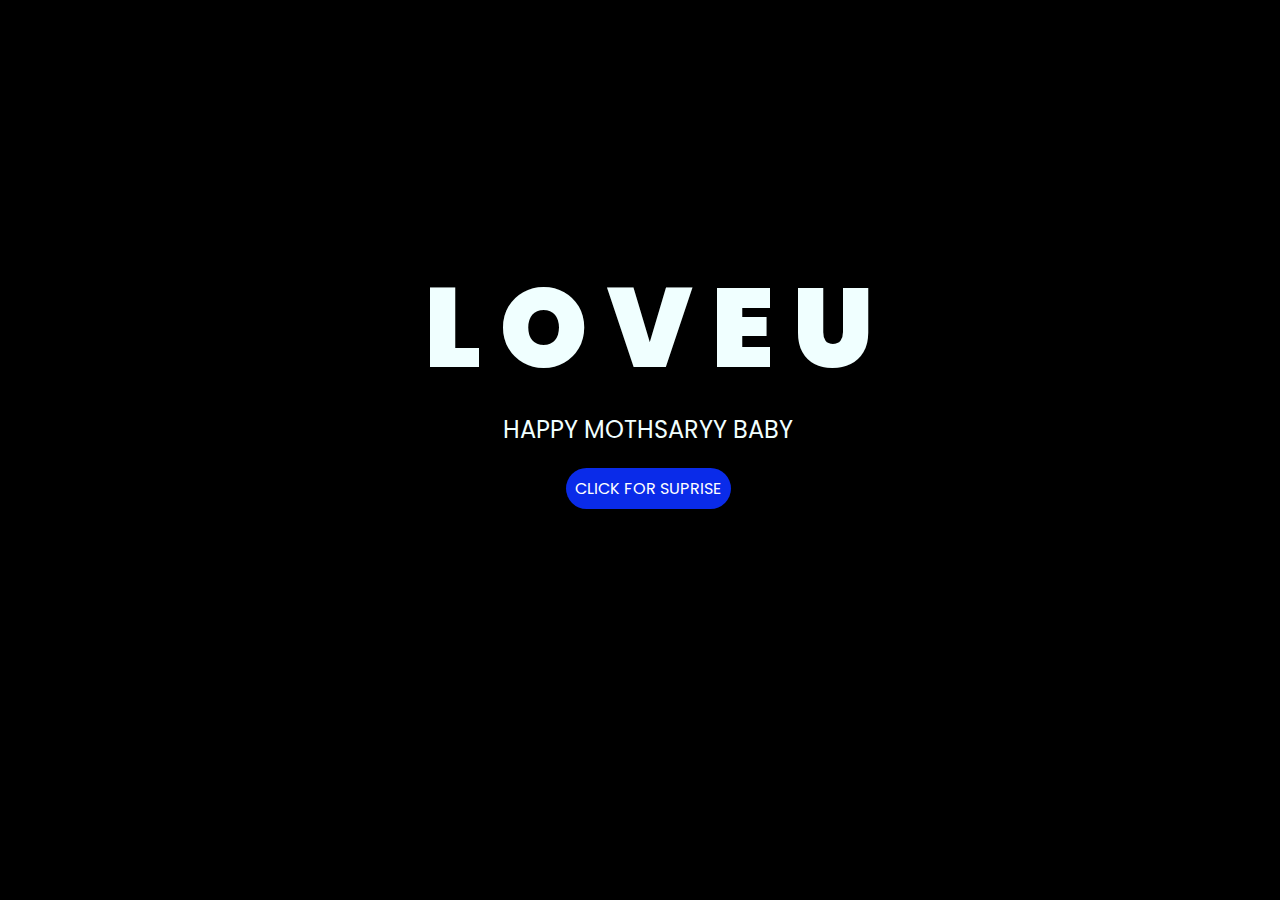
<file: index.html>
<!DOCTYPE html>
<html lang="es">

<head>
    <meta charset="UTF-8">
    <meta http-equiv="X-UA-Compatible" content="IE=edge">
    <meta name="viewport" content="width=device-width, initial-scale=1.0">
    <link rel="stylesheet" href="css/style.css">
    <link rel="icon" href="img/flowers.png" type="image/x-icon">
    <title>Flowers</title>
</head>

<body>
    <div class="greetings">
        <span>L</span>
        <span>O</span>
        <span>V</span>
        <span>E</span>
        <span>U</span>
    </div>
    <div class="description">
        <span>HAPPY MOTHSARYY BABY</span>
    </div>
    <div class="button">
        <button class="botones">
            <a href="flower.html" style="color: #fff;">CLICK FOR SUPRISE</a>
        </button>
    </div>

</body>

</html>
</file>
<file: css/style.css>
@import url('https://fonts.googleapis.com/css2?family=Poppins:ital,wght@0,500;1,900&display=swap');
*{
    font-family: 'Poppins',cursive;
}
body{
    color: azure;
    width: 100%;
    height: 82vh;
    display: flex;
    flex-direction: column;
    align-items: center;
    justify-content: center;
    background-color: black;
    /* padding-top: -30; */
}

.botones{
    padding: 9px;
    border-radius: 80px;
    background-color: transparent;
    border: none;
}

.botones a{
    background-color: #0a2be9;
    padding: 9px;
    border-radius: 80px;
    -webkit-border-radius: 80px;
    -moz-border-radius: 80px;
    -ms-border-radius: 80px;
    -o-border-radius: 80px;

}

.botones a:focus{
    background-color: rgb(50, 194, 194);
}

.greetings{
    font-size: 7rem;
    font-weight: 900;
}
.greetings > span{
    animation: glow 2.5s ease-in-out infinite;
}
@keyframes glow{
    0%, 100%{
        color: #fff;
        text-shadow: 0 0 12px #39c6d6, 0 0 50px #39c6d6, 0 0 100px #39c6d6;
    }
    10%, 90%{
        color: #111;
        text-shadow: none;
    }
}
.greetings > span:nth-child(2){
    animation-delay: .2s ;
}
.greetings > span:nth-child(3){
    animation-delay: .4s ;
}
.greetings > span:nth-child(4){
    animation-delay: .6s;
}
.greetings > span:nth-child(5){
    animation-delay: .8s;
}
.greetings > span:nth-child(6){
    animation-delay: 1s;
}

.description{
    font-size: 1.5rem;
    margin-bottom: 20px;
}

.button a{
    text-decoration: none;
    font-size: 1rem;
    color: #111;
}

@media screen and (max-width:574px){
    .greetings{
        display: block;
        font-size: 4rem;
        font-weight: 800;
        text-align: center;
    }
    .description{
        font-size: 2rem;
    }
    
    .button a{
        font-size: 1rem;
    }
}
</file>
